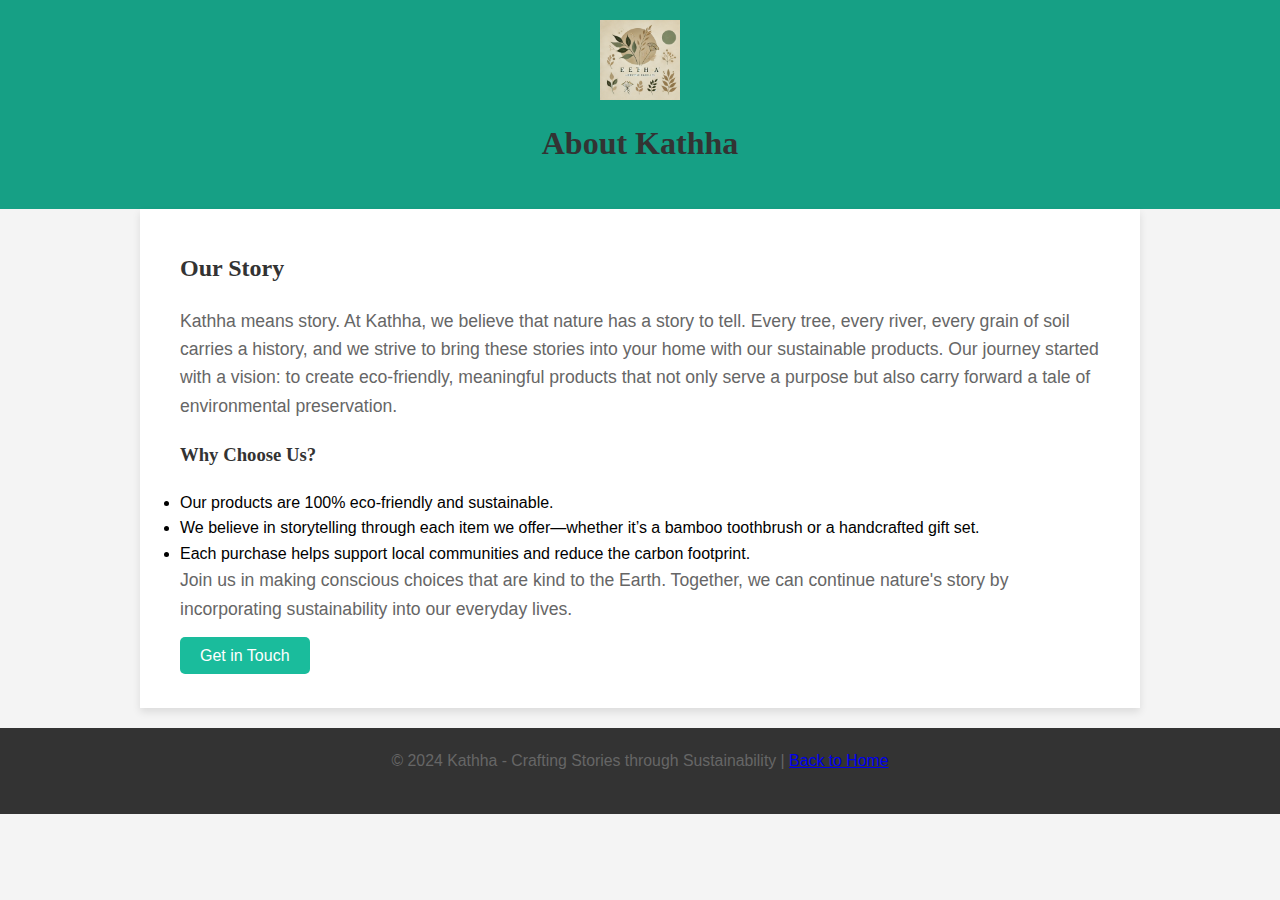
<file: about.html>
<!DOCTYPE html>
<html lang="en">
<head>
    <meta charset="UTF-8">
    <meta name="viewport" content="width=device-width, initial-scale=1.0">
    <meta http-equiv="X-UA-Compatible" content="ie=edge">
    <title>About Us | Kathha</title>
    <link rel="stylesheet" href="styles.css">
</head>
<body>
    <header>
        <img src="logo.png" alt="Kathha Logo" class="logo">
        <h1>About Kathha</h1>
    </header>

    <section class="about">
        <h2>Our Story</h2>
        <p>Kathha means story. At Kathha, we believe that nature has a story to tell. Every tree, every river, every grain of soil carries a history, and we strive to bring these stories into your home with our sustainable products. Our journey started with a vision: to create eco-friendly, meaningful products that not only serve a purpose but also carry forward a tale of environmental preservation.</p>

        <h3>Why Choose Us?</h3>
        <ul>
            <li>Our products are 100% eco-friendly and sustainable.</li>
            <li>We believe in storytelling through each item we offer—whether it’s a bamboo toothbrush or a handcrafted gift set.</li>
            <li>Each purchase helps support local communities and reduce the carbon footprint.</li>
        </ul>

        <p>Join us in making conscious choices that are kind to the Earth. Together, we can continue nature's story by incorporating sustainability into our everyday lives.</p>
        <a href="contact.html" class="button">Get in Touch</a>
    </section>

    <footer>
        <p>&copy; 2024 Kathha - Crafting Stories through Sustainability | <a href="index.html">Back to Home</a></p>
    </footer>
</body>
</html>
</file>
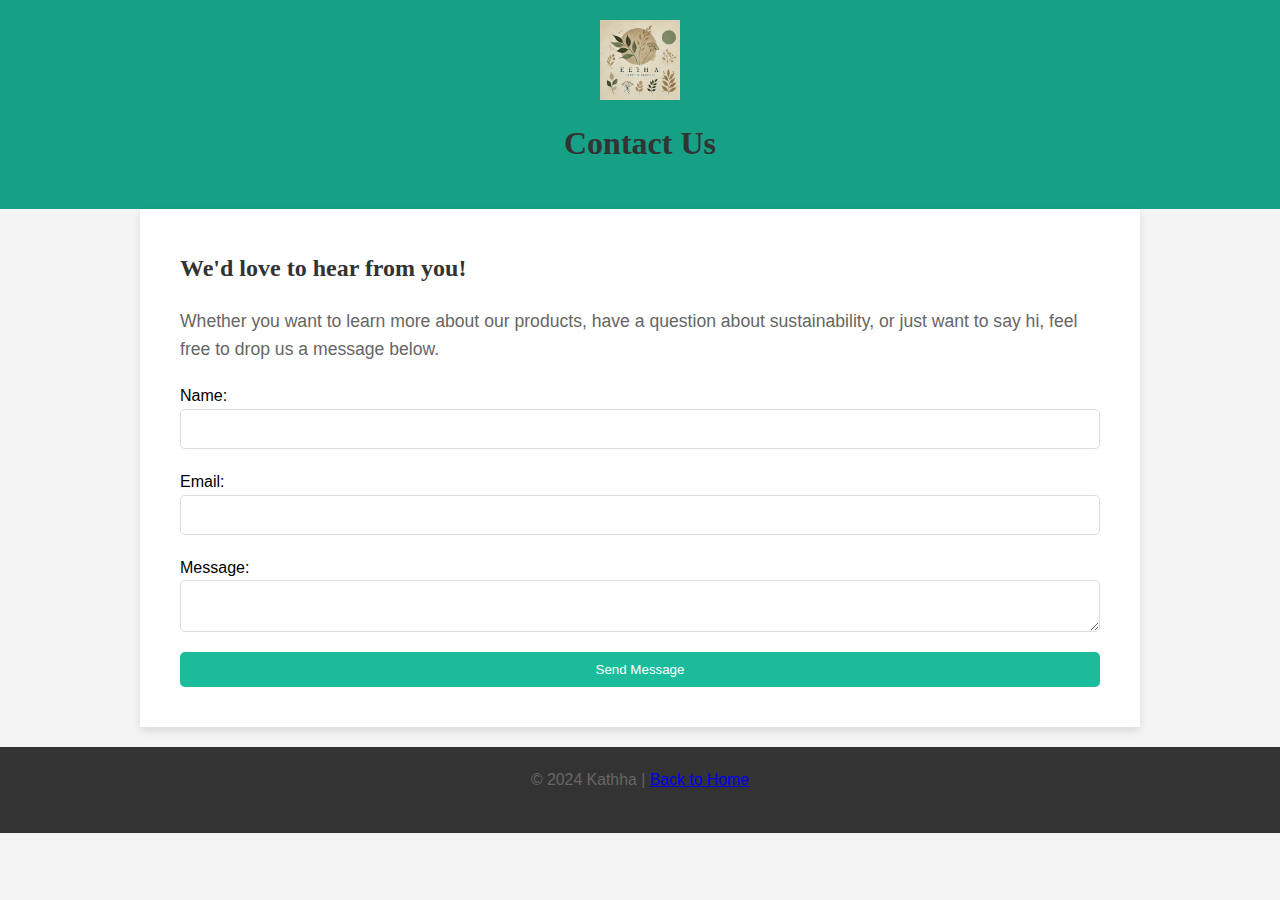
<file: contact.html>
<!DOCTYPE html>
<html lang="en">
<head>
    <meta charset="UTF-8">
    <meta name="viewport" content="width=device-width, initial-scale=1.0">
    <meta http-equiv="X-UA-Compatible" content="ie=edge">
    <title>Contact Us | Kathha</title>
    <link rel="stylesheet" href="styles.css">
</head>
<body>
    <header>
        <img src="logo.png" alt="Kathha Logo" class="logo">
        <h1>Contact Us</h1>
    </header>

    <section class="contact-form">
        <h2>We'd love to hear from you!</h2>
        <p>Whether you want to learn more about our products, have a question about sustainability, or just want to say hi, feel free to drop us a message below.</p>

        <form action="contact.php" method="POST">
            <label for="name">Name:</label>
            <input type="text" id="name" name="name" required>

            <label for="email">Email:</label>
            <input type="email" id="email" name="email" required>

            <label for="message">Message:</label>
            <textarea id="message" name="message" required></textarea>

            <button type="submit" class="button">Send Message</button>
        </form>
    </section>

    <footer>
        <p>&copy; 2024 Kathha | <a href="index.html">Back to Home</a></p>
    </footer>
</body>
</html>
</file>
<file: styles.css>
/* Basic Reset */
* {
    margin: 0;
    padding: 0;
    box-sizing: border-box;
}

body {
    font-family: 'Poppins', sans-serif;
    line-height: 1.6;
    background-color: #f4f4f4;
}

header {
    text-align: center;
    padding: 20px 0;
    background: #16a085;
    color: #fff;
}

header .logo {
    width: 80px;
    margin-bottom: 10px;
}

h1, h2, h3 {
    font-family: 'Playfair Display', serif;
    margin-bottom: 20px;
    color: #333;
}

p {
    color: #666;
    margin-bottom: 20px;
    font-size: 1.1em;
}

section {
    padding: 40px;
    max-width: 1000px;
    margin: 0 auto;
    background-color: #fff;
    margin-bottom: 20px;
    box-shadow: 0 4px 8px rgba(0,0,0,0.1);
}

footer {
    background-color: #333;
    color: #fff;
    text-align: center;
    padding: 20px;
    font-size: 0.9em;
}

.button {
    background-color: #1abc9c;
    color: #fff;
    padding: 10px 20px;
    border-radius: 5px;
    text-decoration: none;
    transition: background-color 0.3s ease;
}

.button:hover {
    background-color: #16a085;
}

form {
    display: flex;
    flex-direction: column;
}

form input, form textarea {
    padding: 10px;
    margin-bottom: 20px;
    border: 1px solid #ddd;
    border-radius: 5px;
    font-size: 1em;
    width: 100%;
}

form button {
    padding: 10px;
    background-color: #16a085;
    color: #fff;
    border: none;
    border-radius: 5px;
    cursor: pointer;
    transition: background-color 0.3s ease;
}

form button:hover {
    background-color: #1abc9c;
}
</file>
